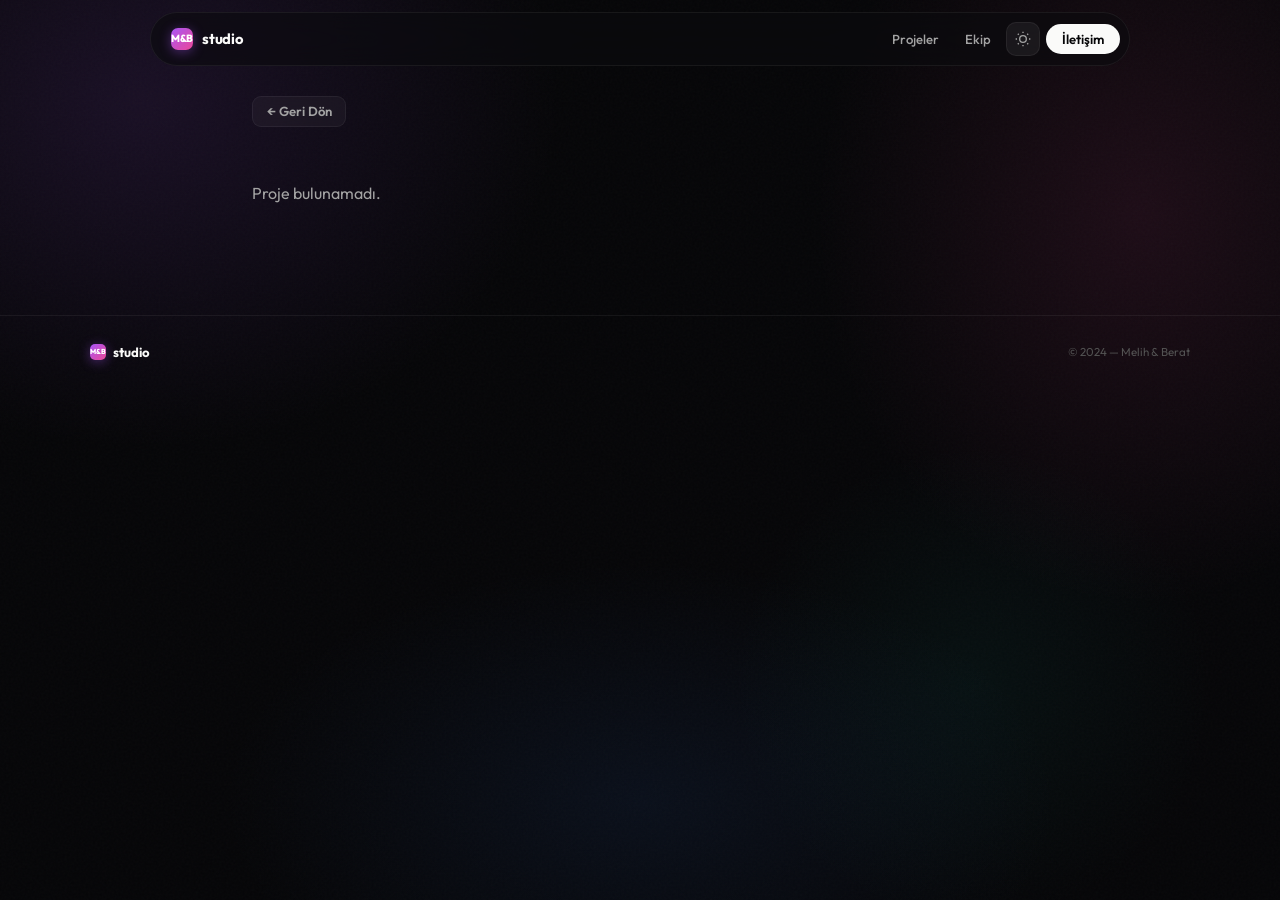
<file: project.html>
<!DOCTYPE html>
<html lang="tr" data-theme="dark">
<head>
  <meta charset="UTF-8" />
  <meta name="viewport" content="width=device-width, initial-scale=1.0" />
  <title>Proje — M&B Studio</title>
  <link rel="stylesheet" href="style.css" />
  <link rel="icon" href="data:image/svg+xml,<svg xmlns='http://www.w3.org/2000/svg' viewBox='0 0 32 32'><rect width='32' height='32' rx='8' fill='%23a855f7'/><text x='50%25' y='55%25' text-anchor='middle' dy='.35em' font-size='12' fill='white' font-weight='bold'>M%26B</text></svg>" />
</head>
<body>

  <!-- Preloader -->
  <div class="preloader" id="preloader">
    <div class="preloader-inner">
      <div class="preloader-logo">M&B</div>
      <div class="preloader-bar"><div class="preloader-fill"></div></div>
    </div>
  </div>

  <!-- Page Transition -->
  <div class="page-transition" id="pageTransition"></div>

  <!-- Cursor Glow -->
  <div class="cursor-glow" id="cursorGlow"></div>

  <!-- Scroll progress -->
  <div class="scroll-progress" id="scrollProgress"></div>

  <div class="mesh" aria-hidden="true"></div>
  <div class="noise" aria-hidden="true"></div>

  <header>
    <nav class="nav-bar">
      <a class="logo" href="index.html">
        <div class="logo-icon">M&B</div>
        studio
      </a>
      <div class="nav-right">
        <a href="index.html#projects">Projeler</a>
        <a href="index.html#team">Ekip</a>
        <button class="theme-toggle" id="themeToggle" aria-label="Tema değiştir">
          <svg class="icon-sun" width="16" height="16" viewBox="0 0 24 24" fill="none" stroke="currentColor" stroke-width="2"><circle cx="12" cy="12" r="5"/><path d="M12 1v2M12 21v2M4.22 4.22l1.42 1.42M18.36 18.36l1.42 1.42M1 12h2M21 12h2M4.22 19.78l1.42-1.42M18.36 5.64l1.42-1.42"/></svg>
          <svg class="icon-moon" width="16" height="16" viewBox="0 0 24 24" fill="none" stroke="currentColor" stroke-width="2"><path d="M21 12.79A9 9 0 1 1 11.21 3 7 7 0 0 0 21 12.79z"/></svg>
        </button>
        <a href="index.html#contact" class="contact-btn">İletişim</a>
        <button class="hamburger" id="hamburger" aria-label="Menü">
          <span></span><span></span><span></span>
        </button>
      </div>
    </nav>
  </header>

  <!-- Mobile Menu -->
  <nav class="mobile-menu" id="mobileMenu">
    <a href="index.html#projects" class="mobile-link">Projeler</a>
    <a href="index.html#team" class="mobile-link">Ekip</a>
    <a href="index.html#contact" class="mobile-link mobile-contact">İletişim</a>
  </nav>

  <main>
    <div class="detail" id="dp"></div>
  </main>

  <footer>
    <div class="foot-row">
      <a class="foot-logo" href="index.html"><div class="logo-icon" style="font-size:.45rem">M&B</div>studio</a>
      <span class="foot-txt">© 2024 — Melih & Berat</span>
    </div>
  </footer>

  <script src="projects.js"></script>
  <script>
  (() => {
    const isMobile = window.matchMedia('(max-width:640px)').matches;

    // ─── PRELOADER ───
    window.addEventListener('load', () => {
      setTimeout(() => document.getElementById('preloader').classList.add('done'), 400);
    });

    // ─── CURSOR GLOW (desktop only) ───
    if (!isMobile) {
      const glow = document.getElementById('cursorGlow');
      let glowX = 0, glowY = 0, curX = 0, curY = 0, glowActive = false, rafId = 0;
      function animateGlow() {
        curX += (glowX - curX) * .12;
        curY += (glowY - curY) * .12;
        glow.style.left = curX + 'px';
        glow.style.top = curY + 'px';
        if (glowActive) rafId = requestAnimationFrame(animateGlow);
      }
      document.addEventListener('mousemove', e => {
        glowX = e.clientX; glowY = e.clientY;
        if (!glowActive) { glowActive = true; glow.classList.add('active'); rafId = requestAnimationFrame(animateGlow); }
      });
      document.addEventListener('mouseleave', () => {
        glowActive = false; glow.classList.remove('active'); cancelAnimationFrame(rafId);
      });
    }

    // ─── PAGE TRANSITIONS ───
    const ptEl = document.getElementById('pageTransition');
    document.addEventListener('click', e => {
      const link = e.target.closest('a[href]');
      if (!link) return;
      const href = link.getAttribute('href');
      if (!href || href.startsWith('mailto:') || link.target === '_blank') return;
      e.preventDefault();
      ptEl.classList.add('enter');
      setTimeout(() => { window.location.href = href; }, 450);
    });

    // ─── HAMBURGER MENU ───
    const burger = document.getElementById('hamburger');
    const mobileMenu = document.getElementById('mobileMenu');
    burger.addEventListener('click', () => {
      burger.classList.toggle('open');
      mobileMenu.classList.toggle('open');
      document.body.style.overflow = mobileMenu.classList.contains('open') ? 'hidden' : '';
    });
    document.querySelectorAll('.mobile-link').forEach(link => {
      link.addEventListener('click', () => {
        burger.classList.remove('open');
        mobileMenu.classList.remove('open');
        document.body.style.overflow = '';
      });
    });

    // ─── SCROLL PROGRESS ───
    const progressBar = document.getElementById('scrollProgress');
    let scrollTicking = false;
    window.addEventListener('scroll', () => {
      if (!scrollTicking) {
        requestAnimationFrame(() => {
          const h = document.documentElement.scrollHeight - window.innerHeight;
          progressBar.style.width = (h > 0 ? (window.scrollY / h) * 100 : 0) + '%';
          scrollTicking = false;
        });
        scrollTicking = true;
      }
    }, { passive: true });

    // ─── THEME ───
    const toggle = document.getElementById('themeToggle');
    const html = document.documentElement;
    const saved = localStorage.getItem('theme');
    if (saved) html.dataset.theme = saved;
    toggle.addEventListener('click', () => {
      const next = html.dataset.theme === 'dark' ? 'light' : 'dark';
      html.dataset.theme = next;
      localStorage.setItem('theme', next);
    });

    // ─── PROJECT DETAIL ───
    const id  = parseInt(new URLSearchParams(location.search).get('id'), 10);
    const idx = projects.findIndex(p => p.id === id);
    const p   = projects[idx];
    const dp  = document.getElementById('dp');

    if (!p) {
      dp.innerHTML = `<a class="back" href="index.html">← Geri Dön</a><p style="color:var(--dim)">Proje bulunamadı.</p>`;
      return;
    }
    document.title = `${p.title} — M&B Studio`;

    const info = getAuthorInfo(p.author);
    const prev = idx > 0 ? projects[idx - 1] : null;
    const next = idx < projects.length - 1 ? projects[idx + 1] : null;

    const authorDots = info.colors.map(c =>
      `<span style="width:10px;height:10px;border-radius:50%;background:${c};display:inline-block;border:2px solid rgba(0,0,0,.3)"></span>`
    ).join('');

    dp.innerHTML = `
      <a class="back" href="index.html">← Tüm Projelere</a>
      <span class="d-cat">${p.category}</span>
      <h1 class="d-h1">${p.title}</h1>

      <div class="d-author-row">
        <div class="d-author">
          <div class="author-dots">${authorDots}</div>
          <span class="d-author-name">${info.label}</span>
        </div>
        <div class="d-tags">${p.tags.map(t => `<span class="tag">${t}</span>`).join('')}</div>
      </div>

      <div class="d-links">
        <a class="btn btn-fill" href="${p.live}" target="_blank">Canlıya Bak ↗</a>
        <a class="btn btn-ring" href="${p.github}" target="_blank">GitHub →</a>
      </div>

      <img class="d-hero-img" src="${p.image}" alt="${p.title}">

      <p class="d-text">${p.longDescription}</p>

      <div class="d-feats">
        <h2>Özellikler</h2>
        <ul>${p.features.map(f => `<li>${f}</li>`).join('')}</ul>
      </div>

      <div class="pnav">
        ${prev ? `<a class="pnav-card prev" href="project.html?id=${prev.id}">
          <div class="pnav-dir">← Önceki</div>
          <div class="pnav-name">${prev.title}</div>
          <div class="pnav-cat">${prev.category}</div>
        </a>` : '<div></div>'}
        ${next ? `<a class="pnav-card next" href="project.html?id=${next.id}">
          <div class="pnav-dir">Sonraki →</div>
          <div class="pnav-name">${next.title}</div>
          <div class="pnav-cat">${next.category}</div>
        </a>` : '<div></div>'}
      </div>`;
  })();
  </script>
</body>
</html>
</file>
<file: style.css>
@import url('https://fonts.googleapis.com/css2?family=Outfit:wght@300;400;500;600;700;800;900&family=JetBrains+Mono:wght@400;500;600&display=swap');

@property --angle {
  syntax: '<angle>';
  initial-value: 0deg;
  inherits: false;
}
@keyframes rotateAngle { to { --angle: 360deg; } }

:root {
  --bg:#060608;--card:rgba(255,255,255,.03);--card-h:rgba(255,255,255,.055);
  --glass:rgba(255,255,255,.04);--glass-b:12px;
  --bdr:rgba(255,255,255,.06);--bdr-h:rgba(255,255,255,.14);
  --white:#fafaf9;--dim:#a3a3a3;--dim2:#525252;
  --r:20px;--r-sm:14px;--ease:cubic-bezier(.22,1,.36,1);
}

/* ── LIGHT THEME ── */
[data-theme="light"]{
  --bg:#f5f5f0;--card:rgba(0,0,0,.025);--card-h:rgba(0,0,0,.05);
  --glass:rgba(255,255,255,.7);--glass-b:16px;
  --bdr:rgba(0,0,0,.07);--bdr-h:rgba(0,0,0,.15);
  --white:#1a1a1a;--dim:#555;--dim2:#888;
}
[data-theme="light"] .mesh::before{opacity:.5}
[data-theme="light"] .noise{opacity:.015}
[data-theme="light"] .nav-bar{background:rgba(245,245,240,.75)}
[data-theme="light"] .logo-icon{color:#fff}
[data-theme="light"] .contact-btn{background:#1a1a1a !important;color:#f5f5f0 !important}
[data-theme="light"] .btn-fill{background:#1a1a1a;color:#f5f5f0}
[data-theme="light"] .pill.on{background:#1a1a1a;color:#f5f5f0;border-color:#1a1a1a}
[data-theme="light"] .cb.cb-main{background:#1a1a1a;color:#f5f5f0}
[data-theme="light"] .card{background:rgba(255,255,255,.6)}
[data-theme="light"] .card-img img{opacity:.8;filter:none}
[data-theme="light"] .card:hover .card-img img{opacity:.9}
[data-theme="light"] .card-img::after{background:linear-gradient(to top,rgba(255,255,255,.97) 0%,rgba(255,255,255,.5) 45%,rgba(255,255,255,.2) 100%)}
[data-theme="light"] .btt{background:rgba(255,255,255,.85);border-color:var(--bdr)}
[data-theme="light"] .btt-arrow{color:#1a1a1a}
[data-theme="light"] .preloader{background:var(--bg)}
[data-theme="light"] .marquee-chip{background:rgba(0,0,0,.04);border-color:rgba(0,0,0,.08)}
[data-theme="light"] .card-spotlight{display:none}

*,*::before,*::after{margin:0;padding:0;box-sizing:border-box}
html{scroll-behavior:smooth;font-size:16px}
body{
  font-family:'Outfit',system-ui,sans-serif;
  background:var(--bg);color:var(--white);
  -webkit-font-smoothing:antialiased;
  overflow-x:hidden;min-height:100vh;
  transition:background .4s,color .4s;
}
::selection{background:rgba(168,85,247,.35);color:#fff}
::-webkit-scrollbar{width:5px}
::-webkit-scrollbar-track{background:var(--bg)}
::-webkit-scrollbar-thumb{background:#333;border-radius:3px}

/* ── PRELOADER ── */
.preloader{
  position:fixed;inset:0;z-index:9000;
  background:var(--bg);
  display:flex;align-items:center;justify-content:center;
  transition:opacity .5s var(--ease),visibility .5s;
}
.preloader.done{opacity:0;visibility:hidden;pointer-events:none}
.preloader-inner{text-align:center}
.preloader-logo{
  font-family:'Outfit',sans-serif;font-size:2rem;font-weight:900;
  background:linear-gradient(135deg,#a855f7,#ec4899);
  -webkit-background-clip:text;-webkit-text-fill-color:transparent;background-clip:text;
  animation:preloaderPulse 1s ease-in-out infinite alternate;
}
.preloader-bar{
  width:120px;height:3px;border-radius:3px;
  background:rgba(255,255,255,.08);margin:1rem auto 0;overflow:hidden;
}
.preloader-fill{
  width:0;height:100%;border-radius:3px;
  background:linear-gradient(90deg,#a855f7,#ec4899);
  animation:preloaderFill .8s var(--ease) forwards;
}
@keyframes preloaderPulse{from{opacity:.4}to{opacity:1}}
@keyframes preloaderFill{to{width:100%}}

/* ── PAGE TRANSITION ── */
.page-transition{
  position:fixed;inset:0;z-index:8000;
  background:var(--bg);
  transform:scaleY(0);transform-origin:bottom;
  transition:transform .45s var(--ease);
  pointer-events:none;
}
.page-transition.enter{transform:scaleY(1);transform-origin:top}
.page-transition.exit{transform:scaleY(0);transform-origin:bottom}

/* ── SCROLL PROGRESS ── */
.scroll-progress{
  position:fixed;top:0;left:0;height:3px;width:0;
  background:linear-gradient(90deg,#a855f7,#ec4899,#3b82f6);
  z-index:200;box-shadow:0 0 12px rgba(168,85,247,.5);
}

/* ── CURSOR GLOW ── */
.cursor-glow{
  position:fixed;width:500px;height:500px;
  border-radius:50%;pointer-events:none;z-index:1;
  background:radial-gradient(circle,rgba(168,85,247,.06) 0%,transparent 70%);
  transform:translate(-50%,-50%);
  transition:opacity .3s;opacity:0;
}
.cursor-glow.active{opacity:1}

/* ── THEME TOGGLE ── */
.theme-toggle{
  width:34px;height:34px;border-radius:10px;
  background:rgba(255,255,255,.06);border:1px solid var(--bdr);
  display:flex;align-items:center;justify-content:center;
  cursor:pointer;color:var(--dim);transition:all .2s var(--ease);padding:0;
}
.theme-toggle:hover{color:var(--white);background:rgba(255,255,255,.1);border-color:var(--bdr-h)}
.icon-moon{display:none}
[data-theme="light"] .icon-sun{display:none}
[data-theme="light"] .icon-moon{display:block}

/* ── BACK TO TOP ── */
.btt{
  position:fixed;bottom:2rem;right:2rem;
  width:44px;height:44px;
  background:rgba(6,6,8,.8);backdrop-filter:blur(12px);
  border:1px solid var(--bdr);border-radius:50%;
  display:flex;align-items:center;justify-content:center;
  cursor:pointer;z-index:90;
  opacity:0;transform:translateY(16px);
  transition:opacity .3s var(--ease),transform .3s var(--ease),border-color .2s;padding:0;
}
.btt.show{opacity:1;transform:none}
.btt:hover{border-color:var(--bdr-h)}
.btt-ring{position:absolute;inset:0;width:100%;height:100%}
.btt-arrow{position:relative;z-index:1;font-size:.85rem;color:var(--white);line-height:1}

/* ── MESH BG ── */
.mesh{position:fixed;inset:0;z-index:0;pointer-events:none;overflow:hidden}
.mesh::before{
  content:'';position:absolute;
  width:130vw;height:130vh;top:-15vh;left:-15vw;
  background:
    radial-gradient(ellipse 600px 500px at 20% 20%,rgba(168,85,247,.12) 0%,transparent 70%),
    radial-gradient(ellipse 500px 600px at 80% 30%,rgba(236,72,153,.1) 0%,transparent 65%),
    radial-gradient(ellipse 700px 400px at 50% 80%,rgba(59,130,246,.08) 0%,transparent 60%),
    radial-gradient(ellipse 400px 400px at 70% 70%,rgba(20,184,166,.06) 0%,transparent 60%);
  animation:meshMove 30s ease-in-out infinite alternate;
}
@keyframes meshMove{0%{transform:translate(0,0) scale(1)}50%{transform:translate(-3%,2%) scale(1.04)}100%{transform:translate(2%,-2%) scale(1)}}
.noise{
  position:fixed;inset:0;z-index:1;pointer-events:none;opacity:.025;
  background-image:url("data:image/svg+xml,%3Csvg viewBox='0 0 512 512' xmlns='http://www.w3.org/2000/svg'%3E%3Cfilter id='n'%3E%3CfeTurbulence type='fractalNoise' baseFrequency='.75' numOctaves='4' stitchTiles='stitch'/%3E%3C/filter%3E%3Crect width='100%25' height='100%25' filter='url(%23n)'/%3E%3C/svg%3E");
}
header,main,footer{position:relative;z-index:2}

/* ── HEADER ── */
header{
  position:fixed;top:12px;left:50%;transform:translateX(-50%);
  z-index:100;width:calc(100% - 2rem);max-width:980px;
}
.nav-bar{
  display:flex;align-items:center;justify-content:space-between;
  padding:.55rem .55rem .55rem 1.25rem;
  background:rgba(12,12,14,.65);backdrop-filter:blur(20px) saturate(1.3);
  border:1px solid var(--bdr);border-radius:100px;
}
.logo{
  font-weight:700;font-size:.92rem;text-decoration:none;color:var(--white);
  display:flex;align-items:center;gap:.55rem;letter-spacing:-.01em;
}
.logo-icon{
  width:22px;height:22px;border-radius:7px;
  background:linear-gradient(135deg,#a855f7,#ec4899);
  display:flex;align-items:center;justify-content:center;
  font-size:.65rem;font-weight:800;color:#fff;
  box-shadow:0 2px 12px rgba(168,85,247,.4);
}
.nav-right{display:flex;align-items:center;gap:.15rem}
.nav-right a,.nav-right button{font-family:inherit}
.nav-right a{
  color:var(--dim);text-decoration:none;font-size:.82rem;font-weight:500;
  padding:.4rem .75rem;border-radius:100px;
  transition:color .15s,background .15s;position:relative;
}
.nav-right a:hover{color:var(--white);background:rgba(255,255,255,.06)}
.nav-right a.active{color:var(--white)}
.nav-right a.active::after{
  content:'';position:absolute;bottom:2px;left:50%;transform:translateX(-50%);
  width:4px;height:4px;border-radius:50%;background:#a855f7;
}
.nav-right .contact-btn{
  background:var(--white);color:var(--bg);
  padding:.42rem 1rem;font-weight:600;margin-left:.25rem;
}
.nav-right .contact-btn:hover{background:#e5e5e4}
.nav-right .contact-btn.active::after{display:none}

/* ── HAMBURGER ── */
.hamburger{
  display:none;width:34px;height:34px;border-radius:10px;
  background:rgba(255,255,255,.06);border:1px solid var(--bdr);
  cursor:pointer;padding:0;position:relative;z-index:110;
  flex-direction:column;align-items:center;justify-content:center;gap:4px;
}
.hamburger span{
  display:block;width:16px;height:1.5px;background:var(--white);border-radius:2px;
  transition:transform .3s var(--ease),opacity .2s;
}
.hamburger.open span:nth-child(1){transform:translateY(5.5px) rotate(45deg)}
.hamburger.open span:nth-child(2){opacity:0}
.hamburger.open span:nth-child(3){transform:translateY(-5.5px) rotate(-45deg)}

/* ── MOBILE MENU ── */
.mobile-menu{
  display:none;position:fixed;inset:0;z-index:105;
  background:var(--bg);
  flex-direction:column;align-items:center;justify-content:center;gap:1.5rem;
  opacity:0;visibility:hidden;transition:opacity .3s var(--ease),visibility .3s;
}
.mobile-menu.open{opacity:1;visibility:visible}
.mobile-menu a{
  color:var(--white);text-decoration:none;font-size:1.5rem;font-weight:700;
  letter-spacing:-.02em;padding:.5rem 1rem;border-radius:12px;
  transition:color .15s,background .15s;
}
.mobile-menu a:hover{background:rgba(255,255,255,.06)}
.mobile-menu .mobile-contact{
  margin-top:1rem;background:var(--white);color:var(--bg);
  padding:.6rem 1.5rem;border-radius:12px;font-size:1rem;font-weight:600;
}

/* ── HERO ── */
.hero{
  min-height:100vh;display:flex;flex-direction:column;
  justify-content:center;align-items:center;
  padding:5rem 2rem 4rem;text-align:center;
}
.hero-tag{
  display:inline-flex;align-items:center;gap:.6rem;
  padding:.35rem .9rem .35rem .55rem;border-radius:100px;
  background:rgba(168,85,247,.08);border:1px solid rgba(168,85,247,.2);
  font-size:.72rem;font-weight:600;letter-spacing:.04em;
  color:#c084fc;margin-bottom:2rem;
  animation:fadeIn .6s var(--ease) .1s both;
}
.pulse{
  width:6px;height:6px;border-radius:50%;background:#a855f7;
  box-shadow:0 0 6px rgba(168,85,247,.7);
  animation:pulseDot 2.5s ease-in-out infinite;
}
@keyframes pulseDot{0%,100%{opacity:1;transform:scale(1)}50%{opacity:.3;transform:scale(.7)}}

.hero-h1{
  font-size:clamp(3.5rem,10vw,7.5rem);font-weight:900;
  line-height:.92;letter-spacing:-.05em;margin-bottom:1.5rem;
}
.word-wrap{display:inline-block;overflow:hidden;vertical-align:bottom;padding-bottom:.05em}
.word-inner{display:inline-block;transform:translateY(110%);transition:transform .7s var(--ease)}
.word-inner.show{transform:none}
.gr-violet{background:linear-gradient(135deg,#c084fc 0%,#a855f7 40%,#7c3aed 100%);-webkit-background-clip:text;-webkit-text-fill-color:transparent;background-clip:text}
.gr-rose{background:linear-gradient(135deg,#fb7185 0%,#ec4899 50%,#d946ef 100%);-webkit-background-clip:text;-webkit-text-fill-color:transparent;background-clip:text}

.hero-roles{
  display:flex;align-items:center;justify-content:center;gap:0;
  margin-bottom:2rem;font-family:'JetBrains Mono',monospace;
  font-size:clamp(.85rem,1.8vw,1.05rem);color:var(--dim);
  min-height:1.5em;animation:fadeIn .6s var(--ease) .8s both;
}
.role-cursor{color:#a855f7;font-weight:300;animation:blink-cursor .65s step-end infinite;margin-left:1px}
@keyframes blink-cursor{0%,100%{opacity:1}50%{opacity:0}}

.hero-desc{
  font-size:clamp(1rem,2.2vw,1.2rem);color:var(--dim);
  line-height:1.7;max-width:480px;margin:0 auto 2.5rem;
  animation:fadeIn .6s var(--ease) .35s both;
}
.hero-cta{
  display:flex;gap:.65rem;flex-wrap:wrap;justify-content:center;
  margin-bottom:4rem;animation:fadeIn .6s var(--ease) .45s both;
}
@keyframes fadeIn{from{opacity:0;transform:translateY(16px)}to{opacity:1;transform:none}}

.btn{
  display:inline-flex;align-items:center;gap:.4rem;
  padding:.72rem 1.5rem;border-radius:12px;
  font-size:.88rem;font-weight:600;font-family:inherit;
  text-decoration:none;border:none;cursor:pointer;
  transition:all .2s var(--ease);
}
.btn-fill{background:var(--white);color:var(--bg)}
.btn-fill:hover{transform:translateY(-2px);box-shadow:0 10px 30px rgba(255,255,255,.12)}
.btn-ring{background:transparent;color:var(--white);border:1px solid var(--bdr-h)}
.btn-ring:hover{background:rgba(255,255,255,.05);transform:translateY(-2px)}

.hero-duo{
  display:flex;align-items:center;gap:1.25rem;justify-content:center;
  margin-bottom:3.5rem;animation:fadeIn .6s var(--ease) .5s both;
}
.duo-card{
  display:flex;align-items:center;gap:.75rem;
  padding:.7rem 1.1rem .7rem .7rem;
  background:var(--glass);backdrop-filter:blur(var(--glass-b));
  border:1px solid var(--bdr);border-radius:14px;transition:border-color .2s;
}
.duo-card:hover{border-color:var(--bdr-h)}
.duo-avatar{
  width:40px;height:40px;border-radius:11px;
  display:flex;align-items:center;justify-content:center;
  font-weight:800;font-size:1rem;color:#fff;flex-shrink:0;
  box-shadow:0 4px 16px rgba(0,0,0,.3);
}
.duo-name{font-size:.88rem;font-weight:700;line-height:1.2}
.duo-role{font-size:.7rem;color:var(--dim2);font-weight:500}
.duo-sep{font-size:1.1rem;color:var(--dim2);font-weight:300}

.hero-stats{
  display:flex;gap:0;border:1px solid var(--bdr);border-radius:16px;
  overflow:hidden;background:var(--glass);backdrop-filter:blur(var(--glass-b));
  animation:fadeIn .6s var(--ease) .55s both;
}
.st{padding:1.25rem 2.25rem;text-align:center;border-right:1px solid var(--bdr)}
.st:last-child{border-right:none}
.st-n{font-size:1.75rem;font-weight:800;line-height:1;margin-bottom:.25rem}
.st-n sup{font-size:.85rem;font-weight:700;color:#a855f7}
.st-l{font-size:.7rem;color:var(--dim2);font-weight:500;letter-spacing:.03em}

/* ── MARQUEE ── */
.marquee{
  padding:1.75rem 0;border-top:1px solid var(--bdr);border-bottom:1px solid var(--bdr);
  overflow:hidden;position:relative;z-index:2;
}
.marquee-track{display:flex;gap:0;white-space:nowrap}
.marquee-set{
  display:flex;align-items:center;gap:.6rem;flex-shrink:0;
  padding-right:.6rem;
  animation:marqueeScroll 25s linear infinite;
}
@keyframes marqueeScroll{from{transform:translateX(0)}to{transform:translateX(-100%)}}
.marquee-chip{
  display:inline-flex;align-items:center;gap:.4rem;
  padding:.35rem .9rem;border-radius:100px;
  background:rgba(255,255,255,.04);border:1px solid var(--bdr);
  font-size:.78rem;font-weight:600;color:var(--dim);white-space:nowrap;
  transition:color .15s,border-color .15s;
}
.marquee-chip:hover{color:var(--white);border-color:var(--bdr-h)}
.marquee-dot{
  width:4px;height:4px;border-radius:50%;
  background:linear-gradient(135deg,#a855f7,#ec4899);flex-shrink:0;
}

/* ── PROJECTS ── */
#projects{padding:6rem 0}
.container{max-width:1100px;margin:0 auto;padding:0 2rem}
.sec-head{margin-bottom:3rem}
.sec-tag{
  font-family:'JetBrains Mono',monospace;
  font-size:.7rem;font-weight:600;letter-spacing:.12em;text-transform:uppercase;
  color:#a855f7;margin-bottom:.6rem;display:flex;align-items:center;gap:.5rem;
}
.sec-tag::before{content:'//';color:var(--dim2)}
.sec-h2{font-size:clamp(2rem,4vw,3rem);font-weight:800;letter-spacing:-.035em;line-height:1.05;margin-bottom:1rem}
.sec-desc{font-size:.95rem;color:var(--dim);line-height:1.7;max-width:420px}
.sec-top{display:flex;align-items:flex-end;justify-content:space-between;gap:2rem;flex-wrap:wrap;margin-bottom:2.5rem}
.filter-row{display:flex;flex-direction:column;gap:.4rem;align-items:flex-end}
.pills{display:flex;gap:.35rem;flex-wrap:wrap}
.pill{
  font-family:inherit;padding:.3rem .85rem;border-radius:100px;
  border:1px solid var(--bdr);background:transparent;
  color:var(--dim);font-size:.75rem;font-weight:600;
  cursor:pointer;transition:all .15s var(--ease);
}
.pill:hover{color:var(--white);border-color:var(--bdr-h)}
.pill.on{background:var(--white);border-color:var(--white);color:var(--bg)}

/* ── BENTO GRID ── */
.bento{display:grid;grid-template-columns:repeat(4,1fr);grid-auto-rows:minmax(0,1fr);gap:.85rem}
.bento .card:nth-child(1){grid-column:span 2;grid-row:span 2}
.bento .card:nth-child(2){grid-column:span 2;grid-row:span 1}
.bento .card:nth-child(3),.bento .card:nth-child(4){grid-column:span 1;grid-row:span 1}
.bento .card:nth-child(5),.bento .card:nth-child(6){grid-column:span 2;grid-row:span 1}

.card{
  position:relative;border-radius:var(--r);overflow:hidden;
  text-decoration:none;color:inherit;border:1px solid var(--bdr);
  background:var(--card);
  transition:border-color .3s var(--ease),box-shadow .3s var(--ease),transform .3s var(--ease);
  display:flex;flex-direction:column;min-height:260px;
}
.card:hover{
  border-color:var(--bdr-h);
  box-shadow:0 28px 70px rgba(0,0,0,.5),0 0 0 1px rgba(255,255,255,.06);
  transform:translateY(-4px);
}

/* card spotlight effect */
.card-spotlight{
  position:absolute;inset:0;z-index:0;pointer-events:none;opacity:0;
  transition:opacity .3s;border-radius:var(--r);
}
.card:hover .card-spotlight{opacity:1}

/* animated gradient border — only runs on hover */
.card::before{
  content:'';position:absolute;inset:-1px;z-index:0;
  border-radius:calc(var(--r) + 1px);padding:1px;
  background:conic-gradient(from var(--angle),transparent 40%,#a855f7,#ec4899,#3b82f6,transparent 60%);
  -webkit-mask:linear-gradient(#fff 0 0) content-box,linear-gradient(#fff 0 0);
  -webkit-mask-composite:xor;mask-composite:exclude;
  opacity:0;transition:opacity .4s;pointer-events:none;
  animation:none;
}
.card:hover::before{opacity:1;animation:rotateAngle 3s linear infinite}

.card-img{position:absolute;inset:0;z-index:0}
.card-img img{
  width:100%;height:100%;object-fit:cover;
  transition:transform .7s var(--ease),opacity .4s;opacity:.55;
}
.card:hover .card-img img{transform:scale(1.06);opacity:.7}
.card-img::after{
  content:'';position:absolute;inset:0;
  background:linear-gradient(to top,rgba(6,6,8,.97) 0%,rgba(6,6,8,.65) 45%,rgba(6,6,8,.3) 100%);
}

.card-content{
  position:relative;z-index:1;margin-top:auto;padding:1.5rem;
  display:flex;flex-direction:column;gap:.55rem;
}
.bento .card:nth-child(1) .card-content{padding:2rem}
.card-cat{
  display:inline-flex;align-self:flex-start;padding:.2rem .6rem;border-radius:6px;
  background:rgba(168,85,247,.12);border:1px solid rgba(168,85,247,.2);
  font-size:.62rem;font-weight:700;letter-spacing:.06em;text-transform:uppercase;color:#c084fc;
}
.card-h{font-size:1.1rem;font-weight:700;letter-spacing:-.02em;line-height:1.2;transition:color .2s}
.bento .card:nth-child(1) .card-h{font-size:1.55rem}
.card:hover .card-h{color:#c084fc}
.card-p{
  font-size:.8rem;color:var(--dim);line-height:1.6;
  display:-webkit-box;-webkit-line-clamp:2;-webkit-box-orient:vertical;overflow:hidden;
}
.bento .card:nth-child(1) .card-p{-webkit-line-clamp:3}
.card-bottom{display:flex;align-items:center;justify-content:space-between;gap:.5rem;margin-top:.25rem}
.card-author{display:flex;align-items:center;gap:.45rem}
.author-dots{display:flex;gap:-.15rem;align-items:center}
.author-label{font-size:.65rem;font-weight:600;color:var(--dim2)}
.tags{display:flex;gap:.3rem;flex-wrap:wrap}
.tag{
  padding:.14rem .48rem;border-radius:5px;background:rgba(255,255,255,.06);
  font-family:'JetBrains Mono',monospace;font-size:.6rem;font-weight:500;color:var(--dim2);
}
.arrow-btn{
  width:28px;height:28px;border-radius:8px;background:rgba(255,255,255,.06);
  display:flex;align-items:center;justify-content:center;
  font-size:.75rem;color:var(--dim);flex-shrink:0;transition:all .2s var(--ease);
}
.card:hover .arrow-btn{background:#a855f7;color:#fff}

/* ── TEAM ── */
#team{padding:6rem 0;border-top:1px solid var(--bdr)}
.about-story{display:grid;grid-template-columns:repeat(3,1fr);gap:1rem;margin-bottom:2.5rem}
.story-block{
  padding:1.5rem;border-radius:18px;
  background:var(--glass);backdrop-filter:blur(var(--glass-b));
  border:1px solid var(--bdr);transition:border-color .25s,transform .25s var(--ease),box-shadow .25s;
}
.story-block:hover{border-color:var(--bdr-h);transform:translateY(-3px);box-shadow:0 12px 40px rgba(0,0,0,.3)}
.story-icon{
  font-size:1.25rem;margin-bottom:.75rem;
  width:44px;height:44px;border-radius:12px;
  background:rgba(168,85,247,.08);border:1px solid rgba(168,85,247,.18);
  display:flex;align-items:center;justify-content:center;
}
.story-h{font-size:.95rem;font-weight:800;letter-spacing:-.02em;margin-bottom:.65rem}
.story-block p{font-size:.85rem;color:var(--dim);line-height:1.75}

.team-grid{display:grid;grid-template-columns:1fr 1fr;gap:1rem;margin-top:2.5rem}
.team-card{
  background:var(--glass);backdrop-filter:blur(var(--glass-b));
  border:1px solid var(--bdr);border-radius:22px;padding:2rem;
  transition:border-color .25s var(--ease),box-shadow .25s var(--ease),transform .25s var(--ease);
  transform-style:preserve-3d;
}
.team-card:hover{
  border-color:var(--bdr-h);box-shadow:0 20px 60px rgba(0,0,0,.4);
}
.tc-top{display:flex;align-items:center;justify-content:space-between;margin-bottom:1.25rem}
.tc-avatar{
  width:56px;height:56px;border-radius:16px;
  display:flex;align-items:center;justify-content:center;
  font-weight:900;font-size:1.35rem;color:#fff;
  box-shadow:0 8px 24px rgba(0,0,0,.35);
  transition:transform .3s var(--ease);
}
.team-card:hover .tc-avatar{transform:scale(1.08) rotate(-3deg)}
.tc-badge{padding:.22rem .65rem;border-radius:8px;font-size:.65rem;font-weight:700;letter-spacing:.04em;text-transform:uppercase;border:1px solid}
.tc-name{font-size:1.35rem;font-weight:800;letter-spacing:-.02em;margin-bottom:.15rem}
.tc-role{font-size:.82rem;color:var(--dim);font-weight:500;margin-bottom:.85rem}
.tc-bio{font-size:.88rem;color:var(--dim);line-height:1.7;margin-bottom:1.25rem}
.tc-skills{display:flex;gap:.3rem;flex-wrap:wrap;margin-bottom:1rem}
.sk-chip{
  padding:.35rem .8rem;border-radius:8px;
  background:var(--glass);backdrop-filter:blur(var(--glass-b));
  border:1px solid var(--bdr);font-size:.78rem;font-weight:500;color:var(--dim);
  transition:all .15s var(--ease);
}
.sk-chip:hover{border-color:rgba(168,85,247,.3);color:var(--white);background:rgba(168,85,247,.07);transform:translateY(-1px)}
.tc-mail{
  display:inline-flex;align-items:center;gap:.35rem;
  font-size:.78rem;font-weight:600;color:var(--dim);
  text-decoration:none;transition:color .15s;
}
.tc-mail:hover{color:var(--white)}

/* ── CONTACT ── */
#contact{padding:6rem 0;border-top:1px solid var(--bdr)}
.contact-center{max-width:580px;margin:0 auto;text-align:center}
.cta-card{
  margin-top:2.5rem;padding:3.5rem 2.5rem;border-radius:24px;
  background:var(--glass);backdrop-filter:blur(var(--glass-b));
  border:1px solid var(--bdr);position:relative;overflow:hidden;
}
.cta-card::before{
  content:'';position:absolute;inset:0;z-index:0;
  background:
    radial-gradient(ellipse 300px 200px at 30% 0%,rgba(168,85,247,.08) 0%,transparent 70%),
    radial-gradient(ellipse 250px 200px at 70% 100%,rgba(236,72,153,.06) 0%,transparent 70%);
}
.cta-card>*{position:relative;z-index:1}
.cta-card h3{font-size:2rem;font-weight:800;letter-spacing:-.03em;margin-bottom:.7rem}
.cta-card p{color:var(--dim);line-height:1.7;margin-bottom:2rem;font-size:.95rem}
.cta-btns{display:flex;gap:.5rem;justify-content:center;flex-wrap:wrap}
.cb{
  display:inline-flex;align-items:center;gap:.4rem;
  padding:.6rem 1.15rem;border-radius:10px;
  text-decoration:none;font-size:.82rem;font-weight:600;
  font-family:inherit;transition:all .18s var(--ease);
}
.cb-main{background:var(--white);color:var(--bg)}
.cb-main:hover{transform:translateY(-1px);box-shadow:0 8px 24px rgba(255,255,255,.1)}
.cb-ghost{background:rgba(255,255,255,.06);color:var(--white);border:1px solid var(--bdr-h)}
.cb-ghost:hover{background:rgba(255,255,255,.1);transform:translateY(-1px)}

/* ── FOOTER ── */
footer{border-top:1px solid var(--bdr);padding:1.75rem 2rem}
.foot-row{max-width:1100px;margin:0 auto;display:flex;align-items:center;justify-content:space-between}
.foot-logo{font-size:.82rem;font-weight:700;color:var(--white);text-decoration:none;display:flex;align-items:center;gap:.45rem}
.foot-logo .logo-icon{width:16px;height:16px;border-radius:5px;font-size:.5rem}
.foot-txt{font-size:.72rem;color:var(--dim2)}

/* ── DETAIL ── */
.detail{max-width:840px;margin:0 auto;padding:6rem 2rem 7rem}
.back{
  display:inline-flex;align-items:center;gap:.4rem;
  color:var(--dim);text-decoration:none;font-size:.82rem;font-weight:600;
  padding:.4rem .85rem;border-radius:9px;
  border:1px solid var(--bdr);background:var(--glass);backdrop-filter:blur(var(--glass-b));
  margin-bottom:3.5rem;transition:all .15s var(--ease);
}
.back:hover{color:var(--white);border-color:var(--bdr-h)}
.d-cat{
  display:inline-block;padding:.22rem .7rem;border-radius:6px;
  background:rgba(168,85,247,.1);border:1px solid rgba(168,85,247,.2);
  font-size:.65rem;font-weight:700;letter-spacing:.07em;text-transform:uppercase;
  color:#c084fc;margin-bottom:1rem;
}
.d-h1{font-size:clamp(2.25rem,5.5vw,3.75rem);font-weight:900;letter-spacing:-.04em;line-height:1;margin-bottom:1.5rem}
.d-author-row{display:flex;align-items:center;justify-content:space-between;gap:1rem;flex-wrap:wrap;margin-bottom:2.5rem}
.d-author{display:flex;align-items:center;gap:.5rem}
.d-author .author-dots{display:flex;gap:.1rem}
.d-author-name{font-size:.85rem;font-weight:700;color:var(--dim)}
.d-tags{display:flex;gap:.35rem;flex-wrap:wrap}
.d-links{display:flex;gap:.55rem;flex-wrap:wrap;margin-bottom:3rem}
.d-hero-img{width:100%;display:block;border-radius:var(--r);border:1px solid var(--bdr);margin-bottom:3.5rem}
.d-text{font-size:1.02rem;color:var(--dim);line-height:1.9;margin-bottom:3rem}
.d-feats{background:var(--glass);backdrop-filter:blur(var(--glass-b));border:1px solid var(--bdr);border-radius:18px;padding:2rem;margin-bottom:3rem}
.d-feats h2{font-size:1.15rem;font-weight:800;letter-spacing:-.02em;margin-bottom:1.35rem}
.d-feats ul{list-style:none;display:flex;flex-direction:column;gap:.75rem}
.d-feats li{display:flex;gap:.8rem;color:var(--dim);font-size:.9rem;line-height:1.6}
.d-feats li::before{content:'';width:5px;height:5px;border-radius:50%;background:linear-gradient(135deg,#a855f7,#ec4899);margin-top:.6rem;flex-shrink:0}
.pnav{display:grid;grid-template-columns:1fr 1fr;gap:.85rem;margin-top:4rem;padding-top:3rem;border-top:1px solid var(--bdr)}
.pnav-card{
  background:var(--glass);backdrop-filter:blur(var(--glass-b));
  border:1px solid var(--bdr);border-radius:16px;padding:1.35rem;
  text-decoration:none;color:inherit;transition:all .22s var(--ease);
}
.pnav-card:hover{border-color:var(--bdr-h);transform:translateY(-3px);box-shadow:0 14px 40px rgba(0,0,0,.35)}
.pnav-dir{font-family:'JetBrains Mono',monospace;font-size:.62rem;font-weight:600;letter-spacing:.08em;text-transform:uppercase;color:var(--dim2);margin-bottom:.5rem}
.pnav-card.next .pnav-dir{text-align:right}
.pnav-card.next{text-align:right}
.pnav-name{font-size:.95rem;font-weight:700;margin-bottom:.2rem}
.pnav-cat{font-size:.72rem;color:#c084fc;font-weight:500}

/* ── REVEAL ── */
.rv{opacity:0;transform:translateY(24px);transition:opacity .6s var(--ease),transform .6s var(--ease)}
.rv.v{opacity:1;transform:none}
.bento .card:nth-child(1){transition-delay:.05s}
.bento .card:nth-child(2){transition-delay:.12s}
.bento .card:nth-child(3){transition-delay:.19s}
.bento .card:nth-child(4){transition-delay:.26s}
.bento .card:nth-child(5){transition-delay:.33s}
.bento .card:nth-child(6){transition-delay:.40s}

/* ── RESPONSIVE ── */
@media(max-width:900px){
  .bento{grid-template-columns:1fr 1fr}
  .bento .card:nth-child(1){grid-row:span 1}
  .bento .card:nth-child(n){grid-column:span 1}
  .team-grid{grid-template-columns:1fr 1fr}
}
@media(max-width:640px){
  header{top:8px;width:calc(100% - 1rem)}
  .nav-bar{padding:.4rem .4rem .4rem 1rem;backdrop-filter:none;background:rgba(12,12,14,.9)}
  [data-theme="light"] .nav-bar{background:rgba(245,245,240,.92);backdrop-filter:none}
  .hamburger{display:flex}
  .mobile-menu{display:flex}
  .nav-right a:not(.contact-btn){display:none}
  .nav-right .contact-btn{display:none}
  .theme-toggle{display:flex}
  .bento{grid-template-columns:1fr}
  .bento .card:nth-child(n){grid-column:span 1;grid-row:span 1;min-height:300px}
  .hero{padding:5rem 1.25rem 3rem}
  .container{padding:0 1.25rem}
  #projects,#team,#contact{padding:4.5rem 0}
  .hero-stats{flex-wrap:wrap}
  .st{flex:1;min-width:100px;padding:1rem 1.25rem}
  .cta-card{padding:2.5rem 1.5rem;backdrop-filter:none}
  .cta-card h3{font-size:1.5rem}
  .pnav{grid-template-columns:1fr}
  .foot-row{flex-direction:column;gap:.75rem;text-align:center}
  .team-grid{grid-template-columns:1fr}
  .about-story{grid-template-columns:1fr}
  .hero-duo{flex-direction:column;gap:.75rem}
  .duo-sep{display:none}
  .filter-row{align-items:stretch}
  .sec-top{flex-direction:column;align-items:stretch}
  .cursor-glow{display:none}
  .card-spotlight{display:none}
  .card::before{display:none}
  .duo-card{backdrop-filter:none}
  .hero-stats{backdrop-filter:none}
  .story-block{backdrop-filter:none}
  .team-card{backdrop-filter:none}
  .sk-chip{backdrop-filter:none}
}
</file>
